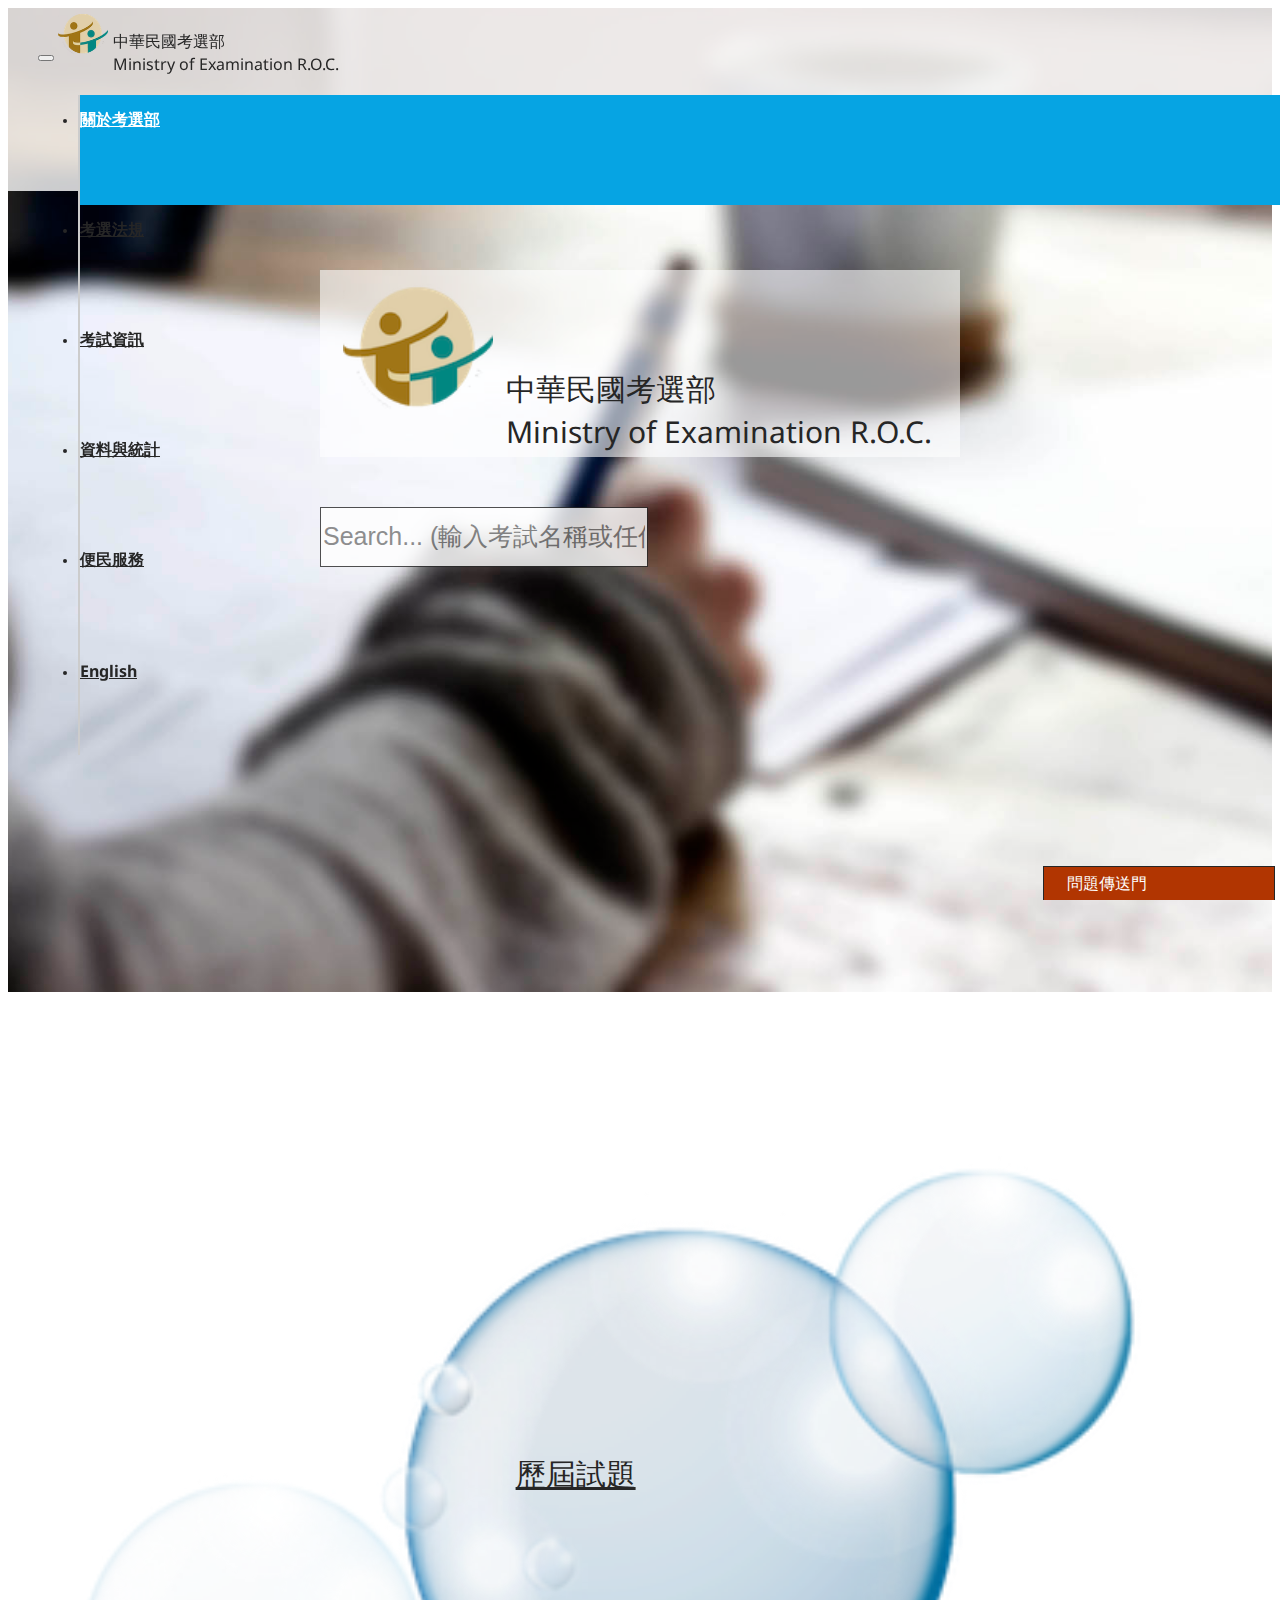
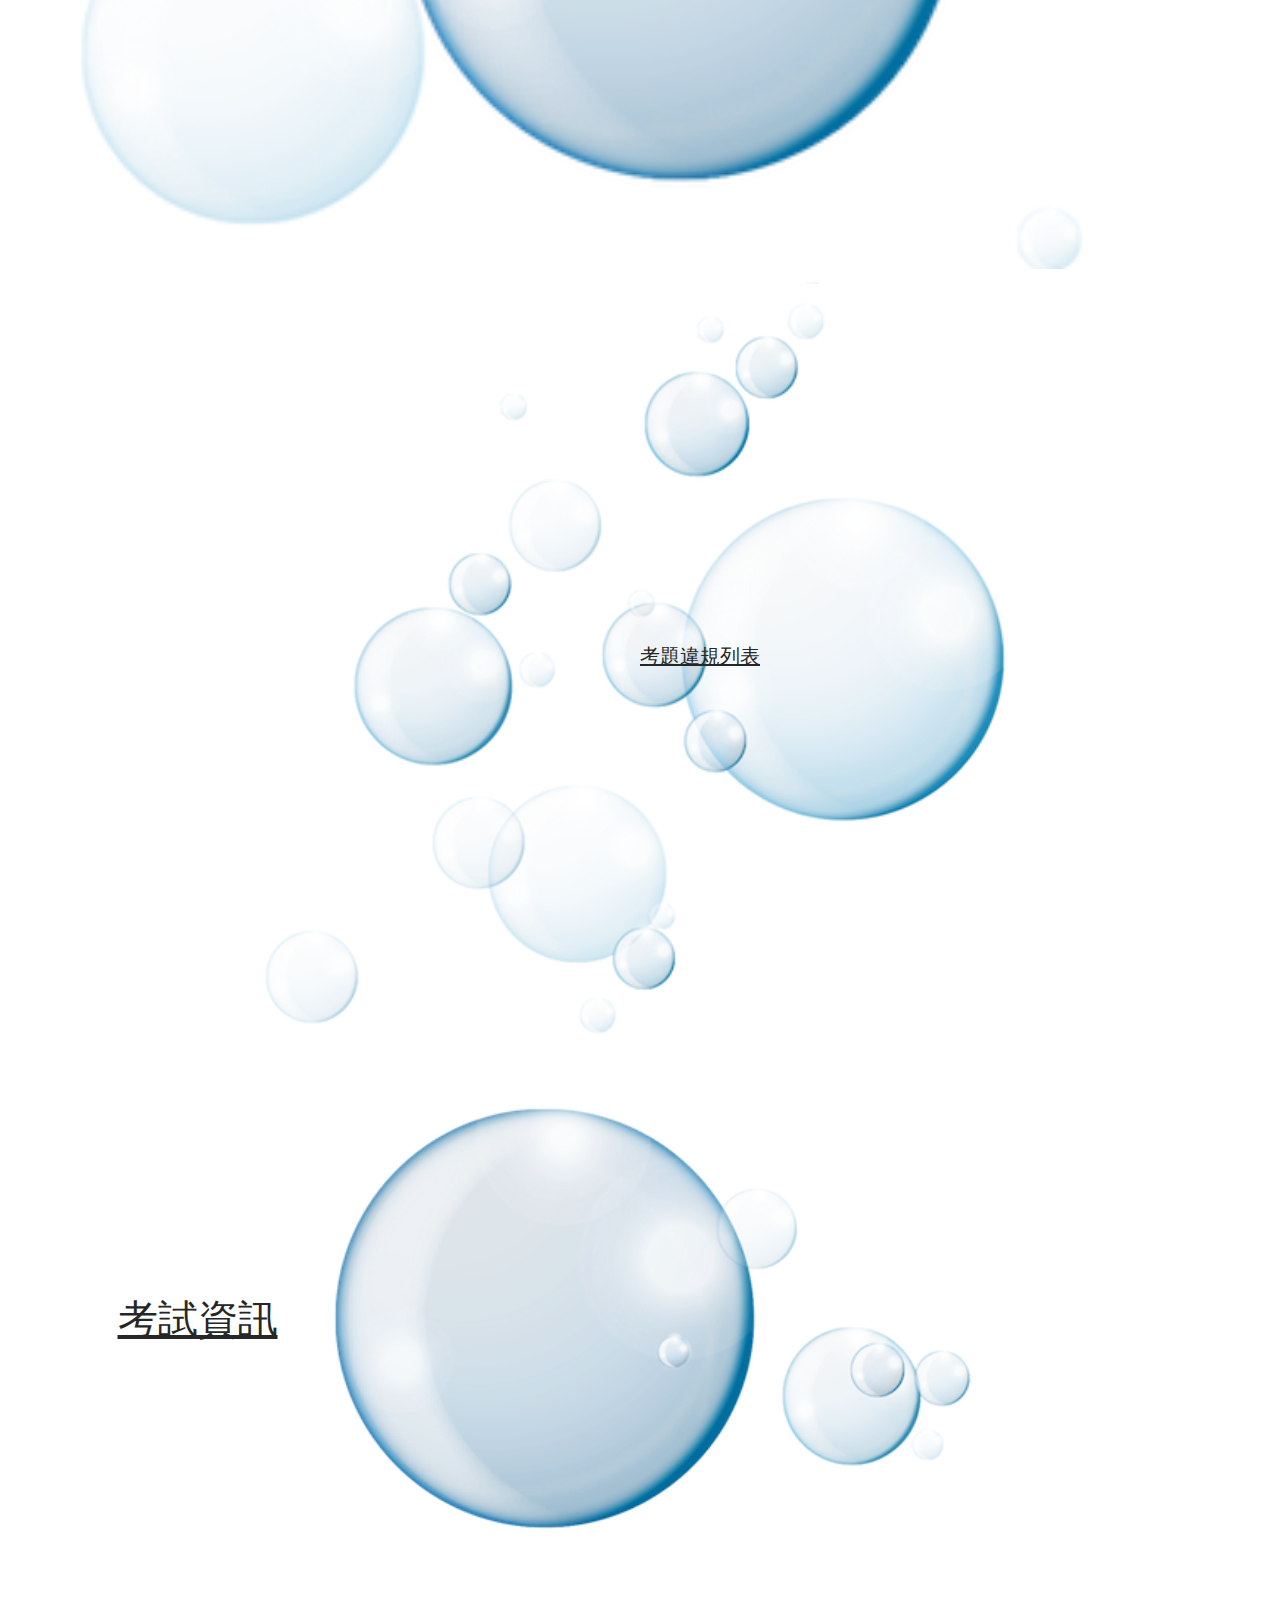
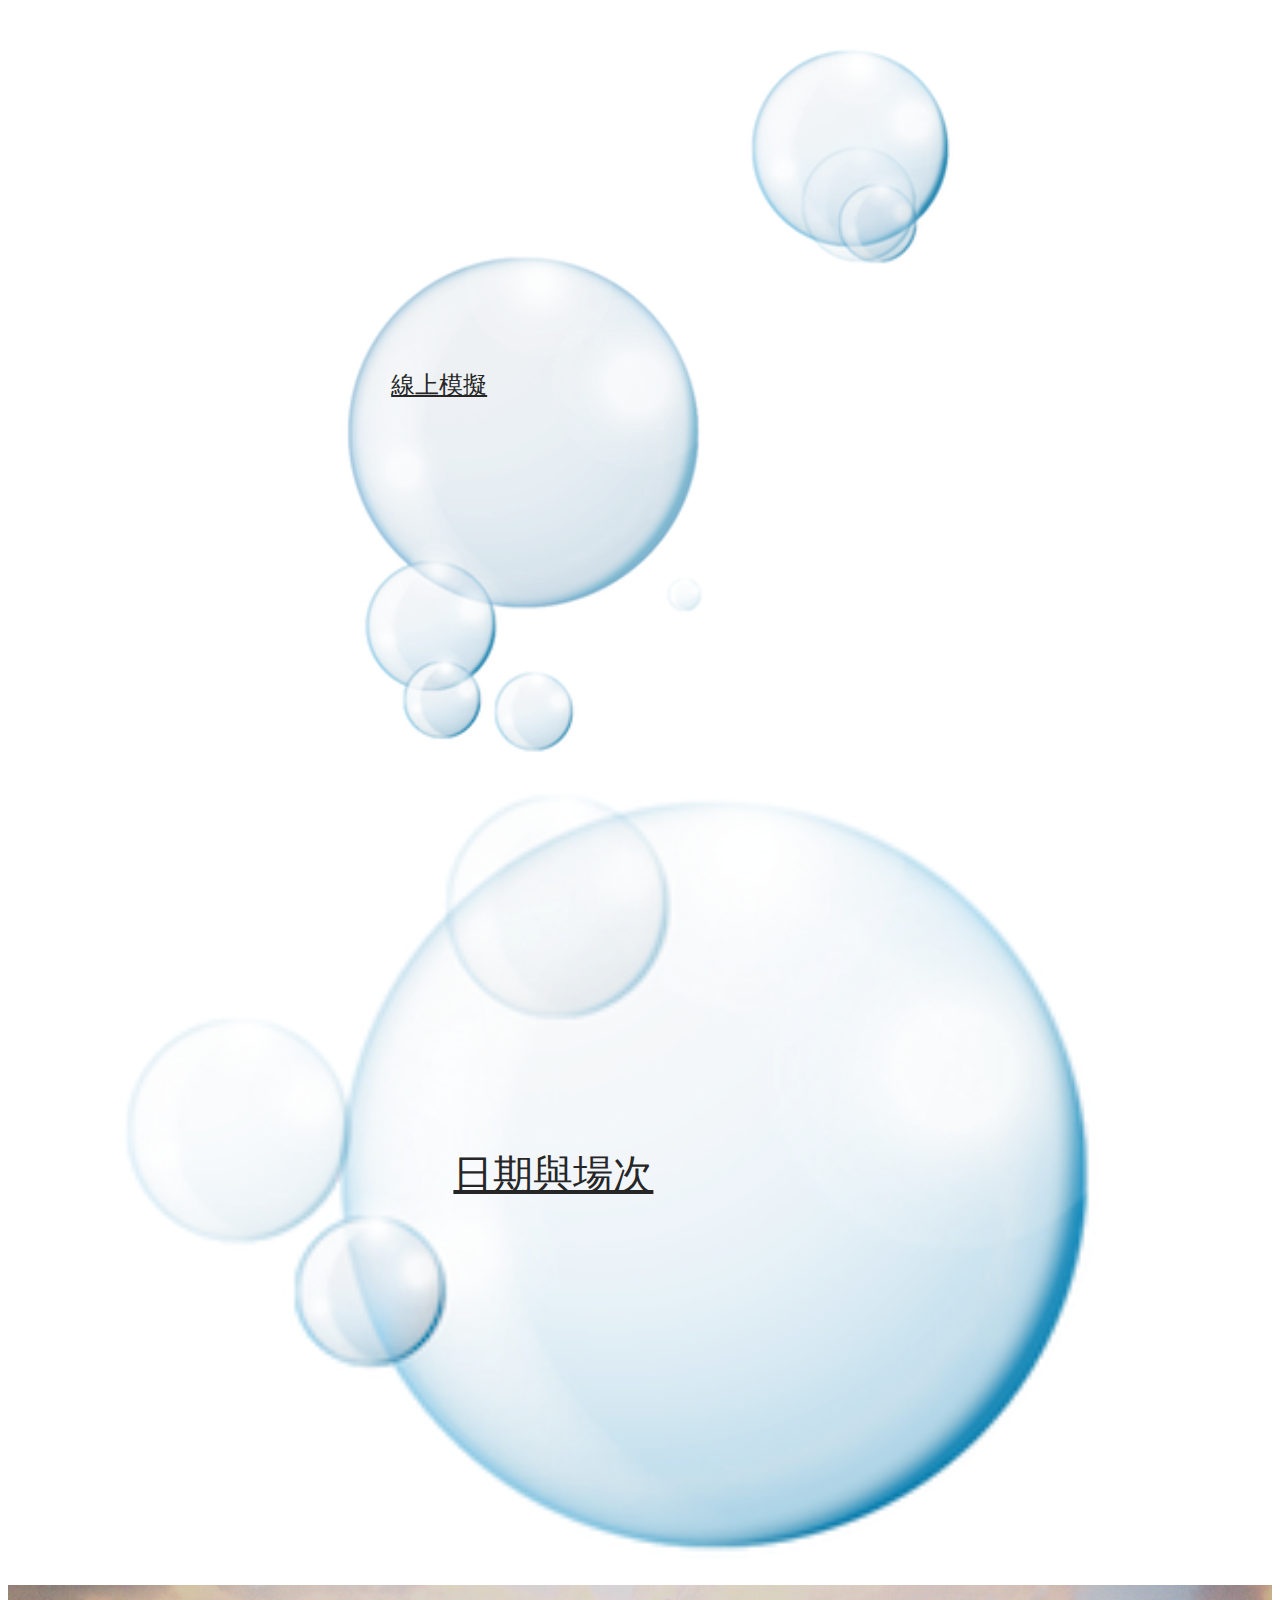
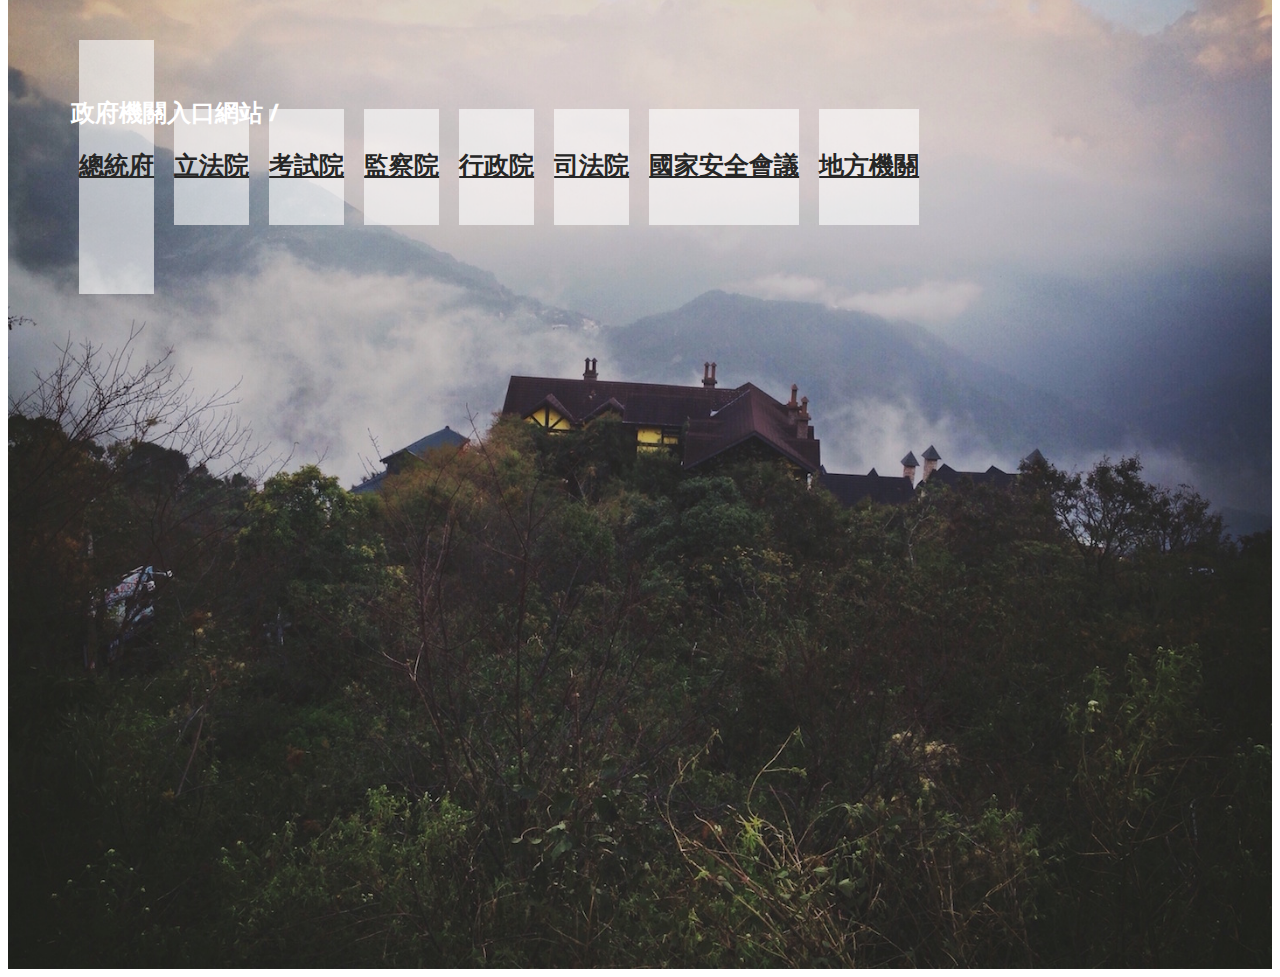
<file: index.html>
<html><head>
    <meta charset="utf-8"><link rel="shortcut icon" href="./favicon.ico" type="image/x-icon"><!--<meta name="viewport" content="width=550, initial-scale=1">--><meta name="viewport" content="width=device-width, initial-scale=1.0"><link rel="shortcut icon" type="image/x-icon" href="./favicon.ico"><link rel="icon" type="image/x-icon" href="./favicon.ico"><meta property="og:title" content="Ministry of Examination R.O.C"><meta property="og:site_name" content="Ministry of Examination R.O.C"><meta property="og:description" content=""><title>Ministry of Examination R.O.C</title><meta http-equiv="Content-Type" content="text/html" charset="utf-8"><meta property="og:image" content=""><meta property="og:image:type" content="image/png"><link rel="stylesheet" href="https://maxcdn.bootstrapcdn.com/bootstrap/3.3.6/css/bootstrap.min.css" integrity="sha384-1q8mTJOASx8j1Au+a5WDVnPi2lkFfwwEAa8hDDdjZlpLegxhjVME1fgjWPGmkzs7" crossorigin="anonymous"><link href="//fonts.googleapis.com/css?family=Noto+Sans:400,700" rel="stylesheet" type="text/css"><link rel="stylesheet" href="https://maxcdn.bootstrapcdn.com/font-awesome/4.5.0/css/font-awesome.min.css">    <link rel="stylesheet" href="./css/home.css">
  </head>
  <body>

    <nav class="navbar navbar-default"><div class="container-fluid"><div class="navbar-header">  <button type="button" class="navbar-toggle collapsed" data-toggle="collapse" data-target="#navbar" aria-expanded="false" aria-controls="navbar">    <span class="sr-only">Toggle navigation</span>    <span class="icon-bar"></span>    <span class="icon-bar"></span>    <span class="icon-bar"></span>  </button>  <a class="navbar-brand" href="/"><img alt="考選部" width="50" height="50" src="./images/logo.png"><div class="icon-text"><span>中華民國考選部</span><br><span>Ministry of Examination R.O.C.</span></div>  </a></div> <div id="navbar" class="navbar-collapse collapse">    <ul class="nav navbar-nav navbar-right">      <li class="active">        <a id="home" href="/">關於考選部</a>      </li>      <li><a href="#">考選法規</a></li>      <li><a href="#">考試資訊</a></li>      <li><a href="#">資料與統計</a></li>      <li><a href="#">便民服務</a></li>      <li><a href="#">English</a></li>    </ul>  </div><!--/.nav-collapse --></div><!--/.container-fluid --></nav>  <div class="container-fluid">
		<div id="dialog">
			<div id="dialog-title">
				<i class="glyphicon glyphicon-certificate"></i> &nbsp;&nbsp;問題傳送門
			</div>
			<div id="dialog-content">
				<div id="dialog-content-title">
					<i class="glyphicon glyphicon-certificate"></i> &nbsp;&nbsp;問題傳送門
					<i class="glyphicon glyphicon-remove"></i>
				</div>
				<form role="form">
					<input type="text" class="form-control" id="name" placeholder="姓名">
					<input type="text" class="form-control" id="email" placeholder="Email">
					<textarea class="form-control" rows="5" id="comment" placeholder="意見"></textarea>
					<button type="submit" class="btn btn-default">Submit</button>
				</form>
			</div>
		</div>
		<div id="sec1" class="sections">
			<div id="sec1-content">
				<div id="iconTitle">
					<img alt="考選部" width="150" height="150" src="./images/logo.png">
					<div class="icon-text">
						<span>中華民國考選部</span><br>
						<span>Ministry of Examination R.O.C.</span>
					</div>
				</div>
				<div class="form-group">
					<input class="form-control input-lg" id="inputlg" type="text" placeholder="Search... (輸入考試名稱或任何欲查詢關鍵字)">
				</div>
			</div>
		</div>
		<div id="sec2" class="sections row">
			<div class="col-md-4 col-sm-4">
				<div id="bob-1" class="innerH"><a href="#sec2">歷屆試題</a></div>
				<div id="bob-2" class="innerH"><a href="#sec2">考題違規列表</a></div>
			</div>
			<div id="bob-5" class="col-md-4 col-sm-4 doubleH"><a href="#sec2">考試資訊</a></div>
			<div class="col-md-4 col-sm-4">
				<div id="bob-4" class="innerH"><a href="#sec2">線上模擬</a></div>
				<div id="bob-3" class="innerH"><a href="#sec2">日期與場次</a></div>
			</div>
		</div>
		<div id="sec3" class="sections">
			<h2>政府機關入口網站 / </h2>
			<div class="row">
				<a href="#sec3" class="col-md-2 col-sm-2 col-xs-6 entrance doubleH singleW">總統府</a>
				<a href="#sec3" class="col-md-4 col-sm-4 col-xs-6 entrance singleH doubleW">立法院</a>
				<a href="#sec3" class="col-md-2 col-sm-2 col-xs-6 entrance singleH singleW">考試院</a>
				<a href="#sec3" class="col-md-2 col-sm-2 col-xs-6 entrance singleH singleW">監察院</a>
				<a href="#sec3" class="col-md-4 col-sm-4 col-xs-6 entrance singleH doubleW">行政院</a>
				<a href="#sec3" class="col-md-4 col-sm-4 col-xs-6 entrance singleH doubleW">司法院</a>
				<a href="#sec3" class="col-md-4 col-sm-4 col-xs-6 entrance singleH doubleW">國家安全會議</a>
				<a href="#sec3" class="col-md-4 col-sm-4 col-xs-6 entrance singleH doubleW">地方機關</a>
			</div>
		</div>
  </div>
    <script src="//code.jquery.com/jquery-1.12.0.min.js"></script><script src="https://maxcdn.bootstrapcdn.com/bootstrap/3.3.6/js/bootstrap.min.js" integrity="sha384-0mSbJDEHialfmuBBQP6A4Qrprq5OVfW37PRR3j5ELqxss1yVqOtnepnHVP9aJ7xS" crossorigin="anonymous"></script>    <script src="./js/home.js"></script>
  

</body></html>
</file>
<file: css/home.css>
@charset "UTF-8";.navbar-default{background:rgba(255,255,255,.8);position:fixed;width:100%;padding:0 30px;border-radius:0;z-index:20}.navbar-default .navbar-header .navbar-brand{color:#262626;height:80px}.navbar-default .navbar-header .navbar-brand:hover{opacity:.8}.navbar-default .navbar-header .navbar-brand img{display:inline-block}.navbar-default .navbar-header .navbar-brand .icon-text{display:inline-block;vertical-align:middle;padding:6px 5px 4px}.navbar-default .navbar-nav{height:80px}@media all and (max-width:767px){.navbar-default .navbar-nav{height:initial}.navbar-default .navbar-nav>li{background:rgba(255,255,255,.8)}}.navbar-default .navbar-nav>li{height:100%;border-left:2px solid #ccc;padding:15px 0;cursor:pointer;font-weight:700}#dialog #dialog-content,#dialog #dialog-title{border-left:1px solid #262626;border-right:1px solid #262626;z-index:10;bottom:0;right:5px}.navbar-default .navbar-nav>li>a{color:#262626}.navbar-default .navbar-nav>li>a:hover{opacity:1;background:inherit}.navbar-default .navbar-nav>li.active,.navbar-default .navbar-nav>li:hover{background:#06A4E3}.navbar-default .navbar-nav>li.active a,.navbar-default .navbar-nav>li.active a:hover,.navbar-default .navbar-nav>li:hover a,.navbar-default .navbar-nav>li:hover a:hover{color:#fff;background:inherit}body,body a,body a:hover,html{color:#262626}#sec1,#sec3{background-size:cover}#sec1,#sec2 div,#sec3{background-position:center}@media all and (max-width:767px){ul.nav.navbar-nav.navbar-right{text-align:center}}.navbar-fixed-top{padding:0 15px}@font-face{font-family:NotoSansCJKtc-Regular;src:url(../font/NotoSansCJKtc-Regular.woff) format("woff")}body,html{-webkit-font-smoothing:antialiased;background:#FFF;font-family:NotoSansCJKtc-Regular,'Noto Sans',"微軟雅黑","Microsoft YaHei",Helvetica,sans-serif}body a:hover{opacity:.8;text-decoration:none}.container-fluid{margin:0 auto;padding:0}#dialog #dialog-title{position:fixed;padding:5px 15px;color:#fff;width:200px;background:#B13501;border-top:1px solid #262626;cursor:pointer}#dialog #dialog-content #dialog-content-title i,#dialog #dialog-title i{color:#8ab325}#dialog #dialog-content{display:none;border-top:1px solid #262626;background:#ededed;position:fixed;margin:0;width:400px;text-align:center}#dialog #dialog-content input,#dialog #dialog-content textarea{margin:10px 0}#dialog #dialog-content button{background:#B13501;border:none;color:#fff}#dialog #dialog-content #dialog-content-title{cursor:pointer;width:100%;text-align:left;background:#B13501;color:#fff;padding:5px 15px}#dialog #dialog-content #dialog-content-title .glyphicon-remove{color:#fff;float:right}#dialog #dialog-content form{padding:20px 15px}.sections{padding:90px 10px 10px}#sec1{background-image:url(../images/first.jpg);height:100%;margin:0}#sec1 #sec1-content{position:absolute;top:30%;left:25%;width:50%}#sec1 #sec1-content #iconTitle{font-size:30px;background:rgba(255,255,255,.6);min-width:100%;text-align:center;margin-bottom:50px}#sec3,#sec3 .row{margin:0}#sec1 #sec1-content #iconTitle img{display:inline-block}#sec1 #sec1-content #iconTitle .icon-text{text-align:left;display:inline-block;vertical-align:middle;padding:6px 5px 4px}#sec1 #sec1-content .form-group input{opacity:.8;border:1.5px solid #262626;border-radius:0;font-size:25px;height:60px}#sec2{min-height:100%}#sec2 div{background-size:contain;background-repeat:no-repeat;font-size:20px}#sec2 div.doubleH{padding:20% 0}#sec2 div.singleH{padding:calc(5% - 12px) 0}#sec2 div.innerH{padding:30% 0}@media all and (max-width:767px){#sec1 #sec1-content{width:90%;left:5%}#sec2 div.innerH{width:50%;position:relative;float:left;padding:10% 0}#sec2 div.doubleH{position:relative;float:left;width:100%}}#sec2 #bob-1{background-image:url(../images/bob-1.png);padding-left:40%;font-size:1.5em}#sec2 #bob-2{background-image:url(../images/bob-2.png);padding-left:50%;font-size:1em}#sec2 #bob-3{background-image:url(../images/bob-3.png);padding-left:35%;font-size:2em}#sec2 #bob-4{background-image:url(../images/bob-4.png);padding-left:30%;font-size:1.2em}#sec2 #bob-5{background-image:url(../images/bob-5.png);padding-left:8%;font-size:2.5em}@media all and (max-width:767px){#sec2 #bob-1,#sec2 #bob-2,#sec2 #bob-3{padding-left:20%}#sec2 #bob-4{padding-left:15%}#sec2 #bob-5{padding-left:30%}}#sec3{background-image:url(../images/third.jpg);min-height:100%;padding-left:5%;padding-right:5%}#sec3 h2{color:#fff}#sec3 .entrance{background:rgba(255,255,255,.6);margin:8px;font-size:25px;font-weight:700;text-align:center}#sec3 .entrance.doubleH{padding:10% 0}#sec3 .entrance.singleH{padding:calc(5% - 12px) 0}#sec3 .entrance.singleW{width:calc(19% - 8px)}#sec3 .entrance.doubleW{width:38%}@media all and (max-width:767px){#sec3 .entrance.doubleH,#sec3 .entrance.singleH{padding:50px}#sec3 .entrance.doubleW,#sec3 .entrance.singleW{width:45%}}
/*# sourceMappingURL=home.css.map */
</file>
